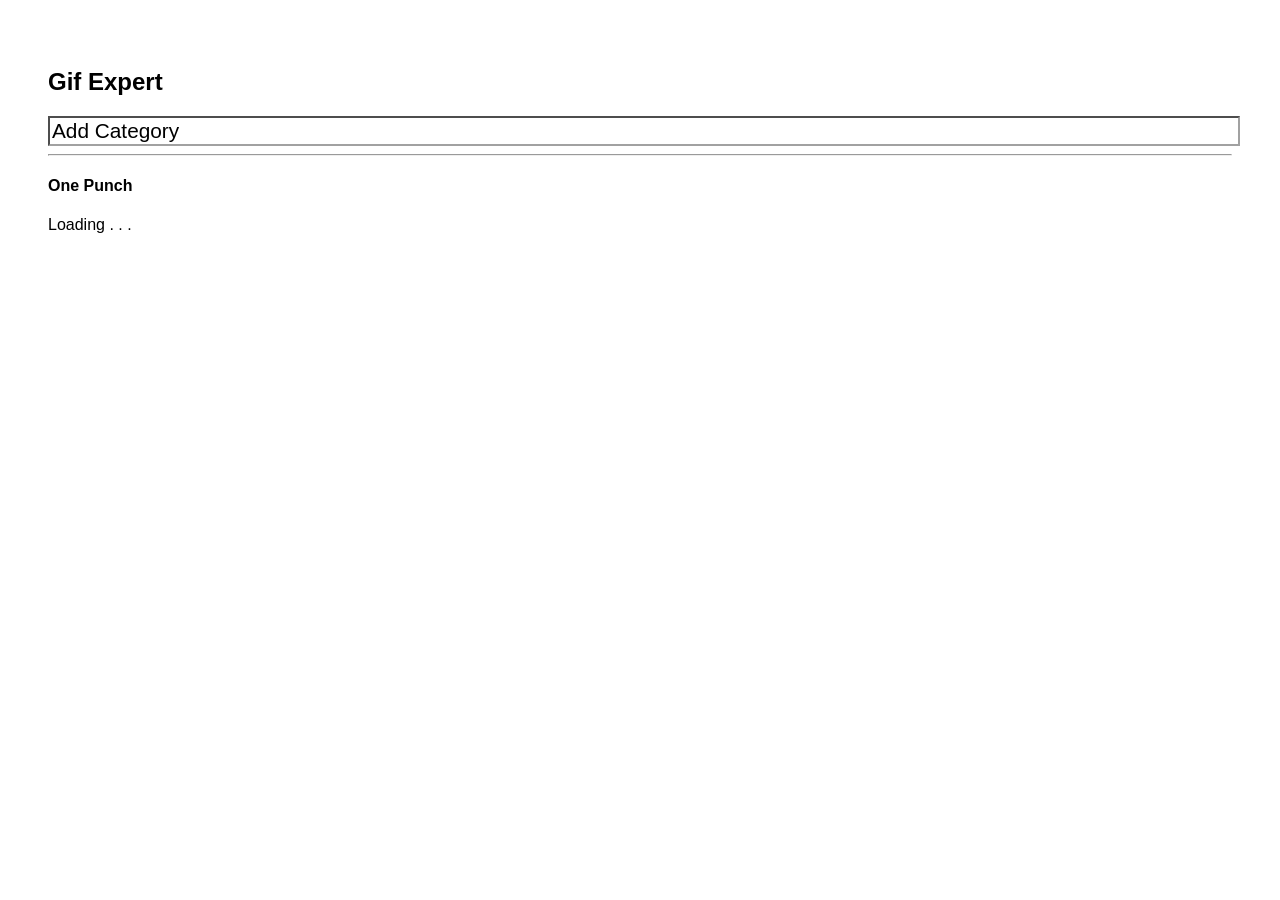
<file: docs/index.html>
<!doctype html>
<html lang="en">

<head>
    <meta charset="utf-8" />
    <link rel="icon" href="./favicon.ico" />
    <meta name="viewport" content="width=device-width,initial-scale=1" />
    <meta name="theme-color" content="#000000" />
    <meta name="description"
        content="Web site created using create-react-app" />
    <link rel="apple-touch-icon" href="./logo192.png" />
    <link rel="manifest" href="./manifest.json" />
    <link rel="stylesheet"
        href="https://cdnjs.cloudflare.com/ajax/libs/animate.css/4.1.1/animate.min.css" />
    <title>Gif Expert App</title>
    <link href="./static/css/main.193ffd40.chunk.css" rel="stylesheet">
</head>

<body><noscript>You need to enable JavaScript to run this app.</noscript>
    <div id="root"></div>
    <script>!function (e) { function r(r) { for (var n, f, i = r[0], l = r[1], p = r[2], c = 0, s = []; c < i.length; c++)f = i[c], Object.prototype.hasOwnProperty.call(o, f) && o[f] && s.push(o[f][0]), o[f] = 0; for (n in l) Object.prototype.hasOwnProperty.call(l, n) && (e[n] = l[n]); for (a && a(r); s.length;)s.shift()(); return u.push.apply(u, p || []), t() } function t() { for (var e, r = 0; r < u.length; r++) { for (var t = u[r], n = !0, i = 1; i < t.length; i++) { var l = t[i]; 0 !== o[l] && (n = !1) } n && (u.splice(r--, 1), e = f(f.s = t[0])) } return e } var n = {}, o = { 1: 0 }, u = []; function f(r) { if (n[r]) return n[r].exports; var t = n[r] = { i: r, l: !1, exports: {} }; return e[r].call(t.exports, t, t.exports, f), t.l = !0, t.exports } f.m = e, f.c = n, f.d = function (e, r, t) { f.o(e, r) || Object.defineProperty(e, r, { enumerable: !0, get: t }) }, f.r = function (e) { "undefined" != typeof Symbol && Symbol.toStringTag && Object.defineProperty(e, Symbol.toStringTag, { value: "Module" }), Object.defineProperty(e, "__esModule", { value: !0 }) }, f.t = function (e, r) { if (1 & r && (e = f(e)), 8 & r) return e; if (4 & r && "object" == typeof e && e && e.__esModule) return e; var t = Object.create(null); if (f.r(t), Object.defineProperty(t, "default", { enumerable: !0, value: e }), 2 & r && "string" != typeof e) for (var n in e) f.d(t, n, function (r) { return e[r] }.bind(null, n)); return t }, f.n = function (e) { var r = e && e.__esModule ? function () { return e.default } : function () { return e }; return f.d(r, "a", r), r }, f.o = function (e, r) { return Object.prototype.hasOwnProperty.call(e, r) }, f.p = "/"; var i = this["webpackJsonp04-gif-expert"] = this["webpackJsonp04-gif-expert"] || [], l = i.push.bind(i); i.push = r, i = i.slice(); for (var p = 0; p < i.length; p++)r(i[p]); var a = l; t() }([])</script>
    <script src="./static/js/2.984f57f7.chunk.js"></script>
    <script src="./static/js/main.30d39a1e.chunk.js"></script>
</body>

</html>
</file>
<file: docs/static/css/main.193ffd40.chunk.css>
body{font-family:Helvetica,Arial,sans-serif;padding:40px}input{border-color:#a1a1a1;font-size:1.3rem;width:100%}.gifGrid{display:flex;flex-wrap:wrap}.imageCard{border:1px solid #474747;border-radius:.5em;text-align:center;margin:1em}.imageCard img{max-height:10rem;width:100%}.imageCard p{overflow:hidden;padding:.5rem;word-wrap:normal}
/*# sourceMappingURL=main.193ffd40.chunk.css.map */
</file>
